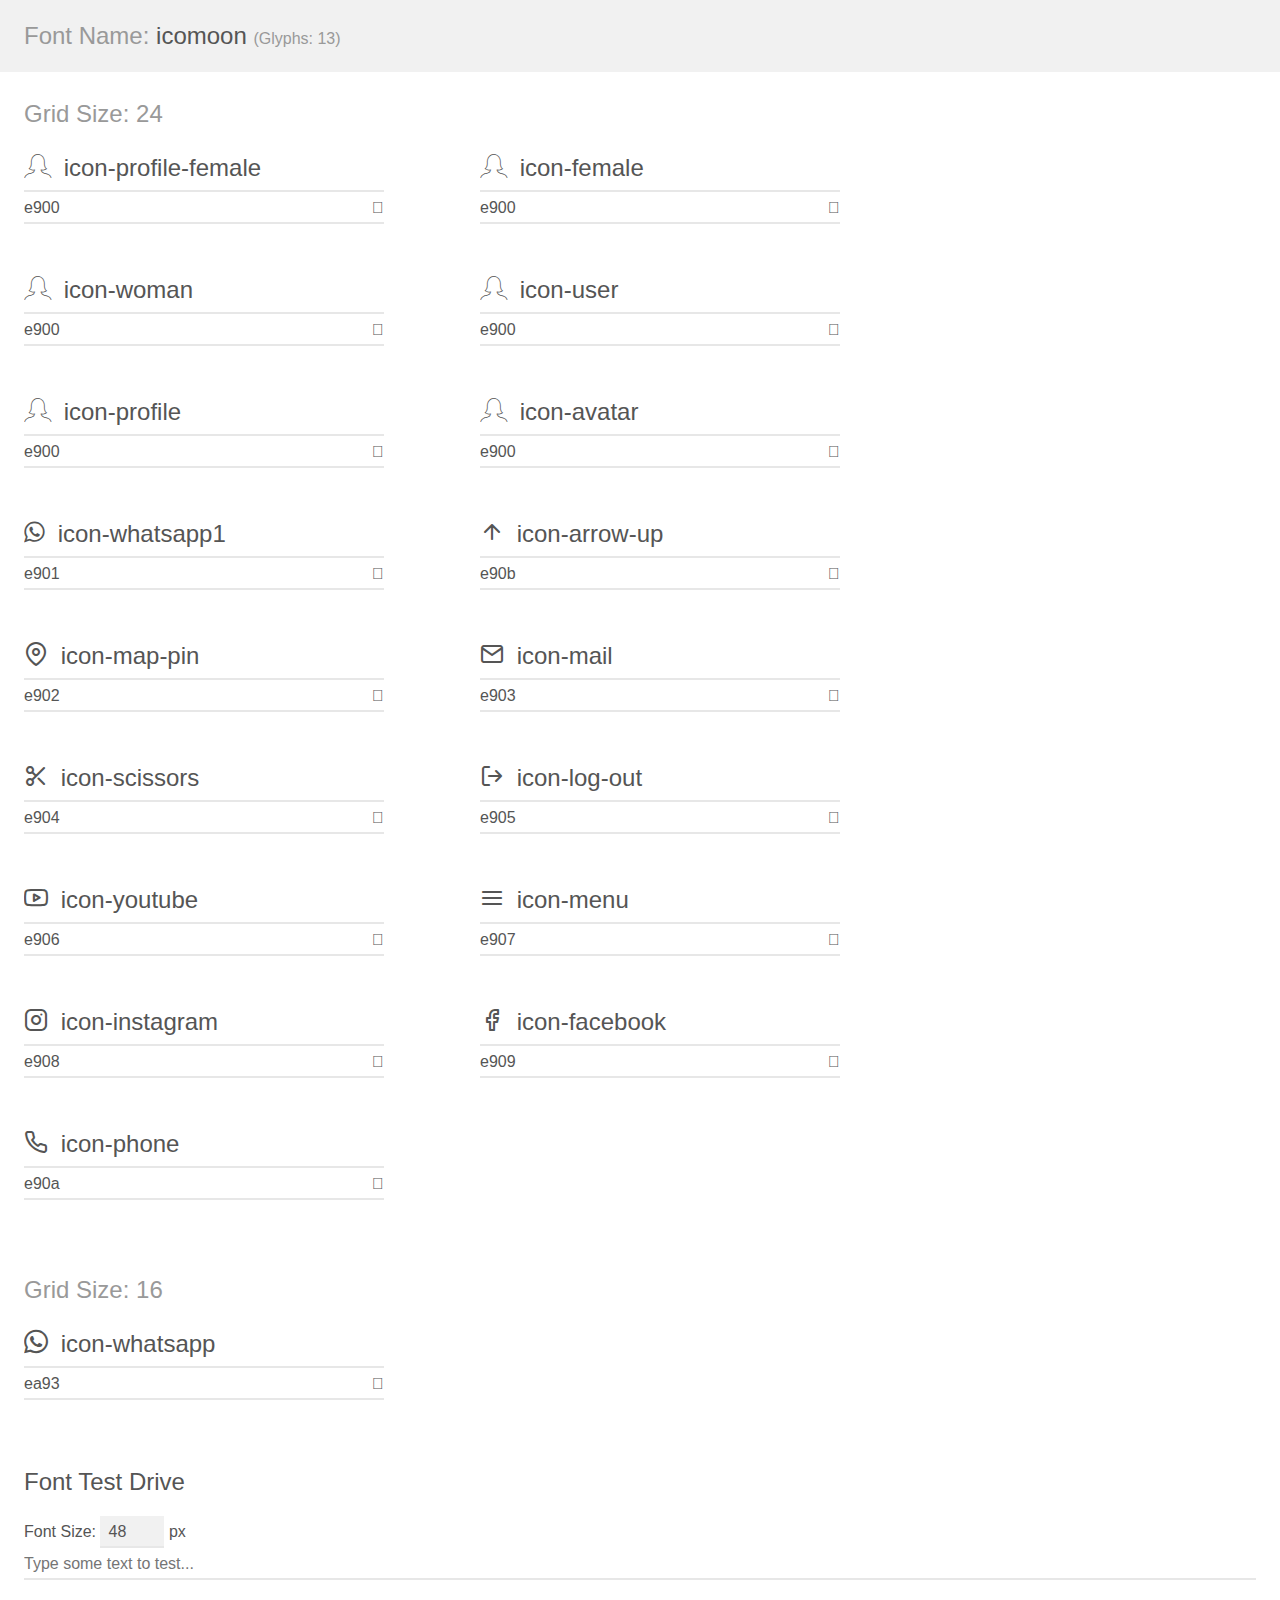
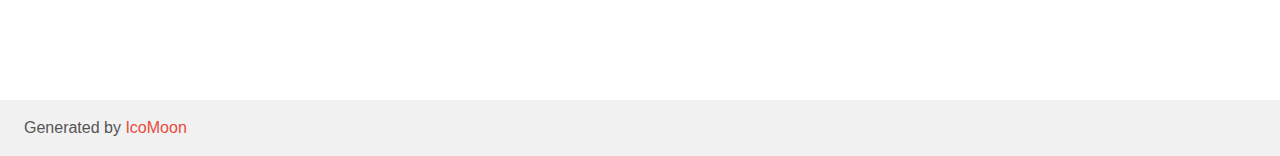
<file: assets/demo.html>
<!doctype html>
<html>
<head>
    <meta charset="utf-8">
    <title>IcoMoon Demo</title>
    <meta name="description" content="An Icon Font Generated By IcoMoon.io">
    <meta name="viewport" content="width=device-width, initial-scale=1">
    <link rel="stylesheet" href="demo-files/demo.css">
    <link rel="stylesheet" href="style.css"></head>
<body>
    <div class="bgc1 clearfix">
        <h1 class="mhmm mvm"><span class="fgc1">Font Name:</span> icomoon <small class="fgc1">(Glyphs:&nbsp;13)</small></h1>
    </div>
    <div class="clearfix mhl ptl">
        <h1 class="mvm mtn fgc1">Grid Size: 24</h1>
        <div class="glyph fs1">
            <div class="clearfix bshadow0 pbs">
                <span class="icon-profile-female"></span>
                <span class="mls"> icon-profile-female</span>
            </div>
            <fieldset class="fs0 size1of1 clearfix hidden-false">
                <input type="text" readonly value="e900" class="unit size1of2" />
                <input type="text" maxlength="1" readonly value="&#xe900;" class="unitRight size1of2 talign-right" />
            </fieldset>
            <div class="fs0 bshadow0 clearfix hidden-true">
                <span class="unit pvs fgc1">liga: </span>
                <input type="text" readonly value="" class="liga unitRight" />
            </div>
        </div>
        <div class="glyph fs1">
            <div class="clearfix bshadow0 pbs">
                <span class="icon-female"></span>
                <span class="mls"> icon-female</span>
            </div>
            <fieldset class="fs0 size1of1 clearfix hidden-false">
                <input type="text" readonly value="e900" class="unit size1of2" />
                <input type="text" maxlength="1" readonly value="&#xe900;" class="unitRight size1of2 talign-right" />
            </fieldset>
            <div class="fs0 bshadow0 clearfix hidden-true">
                <span class="unit pvs fgc1">liga: </span>
                <input type="text" readonly value="" class="liga unitRight" />
            </div>
        </div>
        <div class="glyph fs1">
            <div class="clearfix bshadow0 pbs">
                <span class="icon-woman"></span>
                <span class="mls"> icon-woman</span>
            </div>
            <fieldset class="fs0 size1of1 clearfix hidden-false">
                <input type="text" readonly value="e900" class="unit size1of2" />
                <input type="text" maxlength="1" readonly value="&#xe900;" class="unitRight size1of2 talign-right" />
            </fieldset>
            <div class="fs0 bshadow0 clearfix hidden-true">
                <span class="unit pvs fgc1">liga: </span>
                <input type="text" readonly value="" class="liga unitRight" />
            </div>
        </div>
        <div class="glyph fs1">
            <div class="clearfix bshadow0 pbs">
                <span class="icon-user"></span>
                <span class="mls"> icon-user</span>
            </div>
            <fieldset class="fs0 size1of1 clearfix hidden-false">
                <input type="text" readonly value="e900" class="unit size1of2" />
                <input type="text" maxlength="1" readonly value="&#xe900;" class="unitRight size1of2 talign-right" />
            </fieldset>
            <div class="fs0 bshadow0 clearfix hidden-true">
                <span class="unit pvs fgc1">liga: </span>
                <input type="text" readonly value="" class="liga unitRight" />
            </div>
        </div>
        <div class="glyph fs1">
            <div class="clearfix bshadow0 pbs">
                <span class="icon-profile"></span>
                <span class="mls"> icon-profile</span>
            </div>
            <fieldset class="fs0 size1of1 clearfix hidden-false">
                <input type="text" readonly value="e900" class="unit size1of2" />
                <input type="text" maxlength="1" readonly value="&#xe900;" class="unitRight size1of2 talign-right" />
            </fieldset>
            <div class="fs0 bshadow0 clearfix hidden-true">
                <span class="unit pvs fgc1">liga: </span>
                <input type="text" readonly value="" class="liga unitRight" />
            </div>
        </div>
        <div class="glyph fs1">
            <div class="clearfix bshadow0 pbs">
                <span class="icon-avatar"></span>
                <span class="mls"> icon-avatar</span>
            </div>
            <fieldset class="fs0 size1of1 clearfix hidden-false">
                <input type="text" readonly value="e900" class="unit size1of2" />
                <input type="text" maxlength="1" readonly value="&#xe900;" class="unitRight size1of2 talign-right" />
            </fieldset>
            <div class="fs0 bshadow0 clearfix hidden-true">
                <span class="unit pvs fgc1">liga: </span>
                <input type="text" readonly value="" class="liga unitRight" />
            </div>
        </div>
        <div class="glyph fs1">
            <div class="clearfix bshadow0 pbs">
                <span class="icon-whatsapp1"></span>
                <span class="mls"> icon-whatsapp1</span>
            </div>
            <fieldset class="fs0 size1of1 clearfix hidden-false">
                <input type="text" readonly value="e901" class="unit size1of2" />
                <input type="text" maxlength="1" readonly value="&#xe901;" class="unitRight size1of2 talign-right" />
            </fieldset>
            <div class="fs0 bshadow0 clearfix hidden-true">
                <span class="unit pvs fgc1">liga: </span>
                <input type="text" readonly value="" class="liga unitRight" />
            </div>
        </div>
        <div class="glyph fs1">
            <div class="clearfix bshadow0 pbs">
                <span class="icon-arrow-up"></span>
                <span class="mls"> icon-arrow-up</span>
            </div>
            <fieldset class="fs0 size1of1 clearfix hidden-false">
                <input type="text" readonly value="e90b" class="unit size1of2" />
                <input type="text" maxlength="1" readonly value="&#xe90b;" class="unitRight size1of2 talign-right" />
            </fieldset>
            <div class="fs0 bshadow0 clearfix hidden-true">
                <span class="unit pvs fgc1">liga: </span>
                <input type="text" readonly value="" class="liga unitRight" />
            </div>
        </div>
        <div class="glyph fs1">
            <div class="clearfix bshadow0 pbs">
                <span class="icon-map-pin"></span>
                <span class="mls"> icon-map-pin</span>
            </div>
            <fieldset class="fs0 size1of1 clearfix hidden-false">
                <input type="text" readonly value="e902" class="unit size1of2" />
                <input type="text" maxlength="1" readonly value="&#xe902;" class="unitRight size1of2 talign-right" />
            </fieldset>
            <div class="fs0 bshadow0 clearfix hidden-true">
                <span class="unit pvs fgc1">liga: </span>
                <input type="text" readonly value="" class="liga unitRight" />
            </div>
        </div>
        <div class="glyph fs1">
            <div class="clearfix bshadow0 pbs">
                <span class="icon-mail"></span>
                <span class="mls"> icon-mail</span>
            </div>
            <fieldset class="fs0 size1of1 clearfix hidden-false">
                <input type="text" readonly value="e903" class="unit size1of2" />
                <input type="text" maxlength="1" readonly value="&#xe903;" class="unitRight size1of2 talign-right" />
            </fieldset>
            <div class="fs0 bshadow0 clearfix hidden-true">
                <span class="unit pvs fgc1">liga: </span>
                <input type="text" readonly value="" class="liga unitRight" />
            </div>
        </div>
        <div class="glyph fs1">
            <div class="clearfix bshadow0 pbs">
                <span class="icon-scissors"></span>
                <span class="mls"> icon-scissors</span>
            </div>
            <fieldset class="fs0 size1of1 clearfix hidden-false">
                <input type="text" readonly value="e904" class="unit size1of2" />
                <input type="text" maxlength="1" readonly value="&#xe904;" class="unitRight size1of2 talign-right" />
            </fieldset>
            <div class="fs0 bshadow0 clearfix hidden-true">
                <span class="unit pvs fgc1">liga: </span>
                <input type="text" readonly value="" class="liga unitRight" />
            </div>
        </div>
        <div class="glyph fs1">
            <div class="clearfix bshadow0 pbs">
                <span class="icon-log-out"></span>
                <span class="mls"> icon-log-out</span>
            </div>
            <fieldset class="fs0 size1of1 clearfix hidden-false">
                <input type="text" readonly value="e905" class="unit size1of2" />
                <input type="text" maxlength="1" readonly value="&#xe905;" class="unitRight size1of2 talign-right" />
            </fieldset>
            <div class="fs0 bshadow0 clearfix hidden-true">
                <span class="unit pvs fgc1">liga: </span>
                <input type="text" readonly value="" class="liga unitRight" />
            </div>
        </div>
        <div class="glyph fs1">
            <div class="clearfix bshadow0 pbs">
                <span class="icon-youtube"></span>
                <span class="mls"> icon-youtube</span>
            </div>
            <fieldset class="fs0 size1of1 clearfix hidden-false">
                <input type="text" readonly value="e906" class="unit size1of2" />
                <input type="text" maxlength="1" readonly value="&#xe906;" class="unitRight size1of2 talign-right" />
            </fieldset>
            <div class="fs0 bshadow0 clearfix hidden-true">
                <span class="unit pvs fgc1">liga: </span>
                <input type="text" readonly value="" class="liga unitRight" />
            </div>
        </div>
        <div class="glyph fs1">
            <div class="clearfix bshadow0 pbs">
                <span class="icon-menu"></span>
                <span class="mls"> icon-menu</span>
            </div>
            <fieldset class="fs0 size1of1 clearfix hidden-false">
                <input type="text" readonly value="e907" class="unit size1of2" />
                <input type="text" maxlength="1" readonly value="&#xe907;" class="unitRight size1of2 talign-right" />
            </fieldset>
            <div class="fs0 bshadow0 clearfix hidden-true">
                <span class="unit pvs fgc1">liga: </span>
                <input type="text" readonly value="" class="liga unitRight" />
            </div>
        </div>
        <div class="glyph fs1">
            <div class="clearfix bshadow0 pbs">
                <span class="icon-instagram"></span>
                <span class="mls"> icon-instagram</span>
            </div>
            <fieldset class="fs0 size1of1 clearfix hidden-false">
                <input type="text" readonly value="e908" class="unit size1of2" />
                <input type="text" maxlength="1" readonly value="&#xe908;" class="unitRight size1of2 talign-right" />
            </fieldset>
            <div class="fs0 bshadow0 clearfix hidden-true">
                <span class="unit pvs fgc1">liga: </span>
                <input type="text" readonly value="" class="liga unitRight" />
            </div>
        </div>
        <div class="glyph fs1">
            <div class="clearfix bshadow0 pbs">
                <span class="icon-facebook"></span>
                <span class="mls"> icon-facebook</span>
            </div>
            <fieldset class="fs0 size1of1 clearfix hidden-false">
                <input type="text" readonly value="e909" class="unit size1of2" />
                <input type="text" maxlength="1" readonly value="&#xe909;" class="unitRight size1of2 talign-right" />
            </fieldset>
            <div class="fs0 bshadow0 clearfix hidden-true">
                <span class="unit pvs fgc1">liga: </span>
                <input type="text" readonly value="" class="liga unitRight" />
            </div>
        </div>
        <div class="glyph fs1">
            <div class="clearfix bshadow0 pbs">
                <span class="icon-phone"></span>
                <span class="mls"> icon-phone</span>
            </div>
            <fieldset class="fs0 size1of1 clearfix hidden-false">
                <input type="text" readonly value="e90a" class="unit size1of2" />
                <input type="text" maxlength="1" readonly value="&#xe90a;" class="unitRight size1of2 talign-right" />
            </fieldset>
            <div class="fs0 bshadow0 clearfix hidden-true">
                <span class="unit pvs fgc1">liga: </span>
                <input type="text" readonly value="" class="liga unitRight" />
            </div>
        </div>
    </div>
    <div class="clearfix mhl ptl">
        <h1 class="mvm mtn fgc1">Grid Size: 16</h1>
        <div class="glyph fs2">
            <div class="clearfix bshadow0 pbs">
                <span class="icon-whatsapp"></span>
                <span class="mls"> icon-whatsapp</span>
            </div>
            <fieldset class="fs0 size1of1 clearfix hidden-false">
                <input type="text" readonly value="ea93" class="unit size1of2" />
                <input type="text" maxlength="1" readonly value="&#xea93;" class="unitRight size1of2 talign-right" />
            </fieldset>
            <div class="fs0 bshadow0 clearfix hidden-true">
                <span class="unit pvs fgc1">liga: </span>
                <input type="text" readonly value="whatsapp, brand13" class="liga unitRight" />
            </div>
        </div>
    </div>

    <!--[if gt IE 8]><!-->
    <div class="mhl clearfix mbl">
        <h1>Font Test Drive</h1>
        <label>
            Font Size: <input id="fontSize" type="number" class="textbox0 mbm"
            min="8" value="48" />
            px
        </label>
        <input id="testText" type="text" class="phl size1of1 mvl"
        placeholder="Type some text to test..." value=""/>
        <div id="testDrive" class="icon-" style="font-family: icomoon">&nbsp;
        </div>
    </div>
    <!--<![endif]-->
    <div class="bgc1 clearfix">
        <p class="mhl">Generated by <a href="https://icomoon.io/app">IcoMoon</a></p>
    </div>

    <script src="demo-files/demo.js"></script>
</body>
</html>
</file>
<file: assets/demo-files/demo.css>
body {
  padding: 0;
  margin: 0;
  font-family: sans-serif;
  font-size: 1em;
  line-height: 1.5;
  color: #555;
  background: #fff;
}
h1 {
  font-size: 1.5em;
  font-weight: normal;
}
small {
  font-size: .66666667em;
}
a {
  color: #e74c3c;
  text-decoration: none;
}
a:hover, a:focus {
  box-shadow: 0 1px #e74c3c;
}
.bshadow0, input {
  box-shadow: inset 0 -2px #e7e7e7;
}
input:hover {
  box-shadow: inset 0 -2px #ccc;
}
input, fieldset {
  font-family: sans-serif;
  font-size: 1em;
  margin: 0;
  padding: 0;
  border: 0;
}
input {
  color: inherit;
  line-height: 1.5;
  height: 1.5em;
  padding: .25em 0;
}
input:focus {
  outline: none;
  box-shadow: inset 0 -2px #449fdb;
}
.glyph {
  font-size: 16px;
  width: 15em;
  padding-bottom: 1em;
  margin-right: 4em;
  margin-bottom: 1em;
  float: left;
  overflow: hidden;
}
.liga {
  width: 80%;
  width: calc(100% - 2.5em);
}
.talign-right {
  text-align: right;
}
.talign-center {
  text-align: center;
}
.bgc1 {
  background: #f1f1f1;
}
.fgc1 {
  color: #999;
}
.fgc0 {
  color: #000;
}
p {
  margin-top: 1em;
  margin-bottom: 1em;
}
.mvm {
  margin-top: .75em;
  margin-bottom: .75em;
}
.mtn {
  margin-top: 0;
}
.mtl, .mal {
  margin-top: 1.5em;
}
.mbl, .mal {
  margin-bottom: 1.5em;
}
.mal, .mhl {
  margin-left: 1.5em;
  margin-right: 1.5em;
}
.mhmm {
  margin-left: 1em;
  margin-right: 1em;
}
.mls {
  margin-left: .25em;
}
.ptl {
  padding-top: 1.5em;
}
.pbs, .pvs {
  padding-bottom: .25em;
}
.pvs, .pts {
  padding-top: .25em;
}
.unit {
  float: left;
}
.unitRight {
  float: right;
}
.size1of2 {
  width: 50%;
}
.size1of1 {
  width: 100%;
}
.clearfix:before, .clearfix:after {
  content: " ";
  display: table;
}
.clearfix:after {
  clear: both;
}
.hidden-true {
  display: none;
}
.textbox0 {
  width: 3em;
  background: #f1f1f1;
  padding: .25em .5em;
  line-height: 1.5;
  height: 1.5em;
}
#testDrive {
  display: block;
  padding-top: 24px;
  line-height: 1.5;
}
.fs0 {
  font-size: 16px;
}
.fs1 {
  font-size: 24px;
}
.fs2 {
  font-size: 24px;
}
</file>
<file: assets/style.css>
@font-face {
  font-family: 'icomoon';
  src:  url('fonts/icomoon.eot?3so6mo');
  src:  url('fonts/icomoon.eot?3so6mo#iefix') format('embedded-opentype'),
    url('fonts/icomoon.ttf?3so6mo') format('truetype'),
    url('fonts/icomoon.woff?3so6mo') format('woff'),
    url('fonts/icomoon.svg?3so6mo#icomoon') format('svg');
  font-weight: normal;
  font-style: normal;
  font-display: block;
}

[class^="icon-"], [class*=" icon-"] {
  /* use !important to prevent issues with browser extensions that change fonts */
  font-family: 'icomoon' !important;
  speak: never;
  font-style: normal;
  font-weight: normal;
  font-variant: normal;
  text-transform: none;
  line-height: 1;

  /* Better Font Rendering =========== */
  -webkit-font-smoothing: antialiased;
  -moz-osx-font-smoothing: grayscale;
}

.icon-profile-female:before {
  content: "\e900";
}
.icon-female:before {
  content: "\e900";
}
.icon-woman:before {
  content: "\e900";
}
.icon-user:before {
  content: "\e900";
}
.icon-profile:before {
  content: "\e900";
}
.icon-avatar:before {
  content: "\e900";
}
.icon-whatsapp1:before {
  content: "\e901";
}
.icon-arrow-up:before {
  content: "\e90b";
}
.icon-map-pin:before {
  content: "\e902";
}
.icon-mail:before {
  content: "\e903";
}
.icon-scissors:before {
  content: "\e904";
}
.icon-log-out:before {
  content: "\e905";
}
.icon-youtube:before {
  content: "\e906";
}
.icon-menu:before {
  content: "\e907";
}
.icon-instagram:before {
  content: "\e908";
}
.icon-facebook:before {
  content: "\e909";
}
.icon-phone:before {
  content: "\e90a";
}
.icon-whatsapp:before {
  content: "\ea93";
}
</file>
